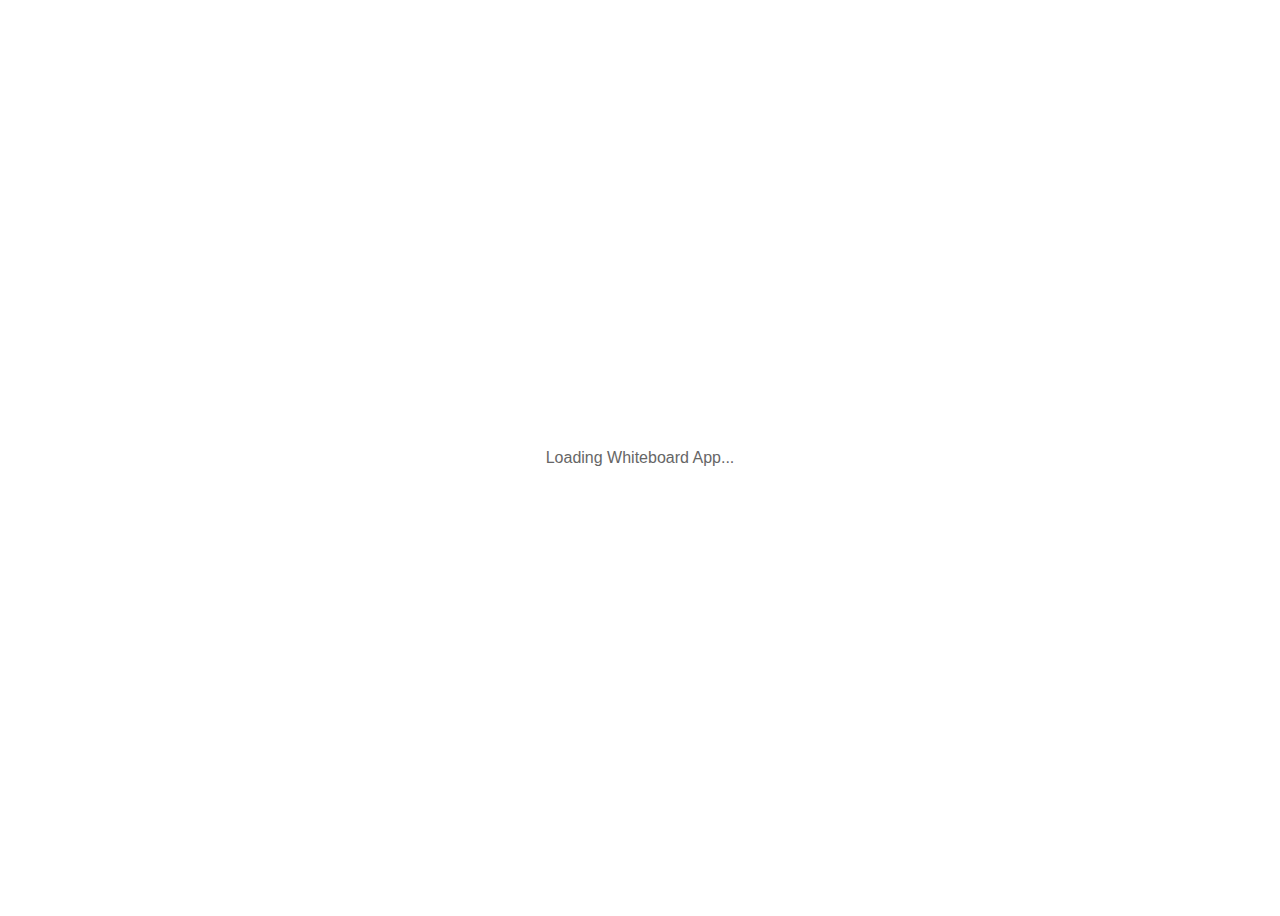
<file: public/index.html>
<!DOCTYPE html>
<html lang="en">
  <head>
    <meta charset="utf-8" />
    <meta name="viewport" content="width=device-width, initial-scale=1" />
    <meta name="theme-color" content="#000000" />
    <meta name="description" content="Interactive Whiteboard App - Draw, sketch, and create on a digital canvas" />
    <meta name="author" content="Your Name" />
    <title>Whiteboard App</title>
    <style>
      /* Loading spinner while React loads */
      .loading {
        display: flex;
        justify-content: center;
        align-items: center;
        height: 100vh;
        font-family: Arial, sans-serif;
        color: #666;
      }
    </style>
  </head>
  <body>
    <noscript>You need to enable JavaScript to run this app.</noscript>
    <div id="root">
      <div class="loading">Loading Whiteboard App...</div>
    </div>
  </body>
</html>
</file>
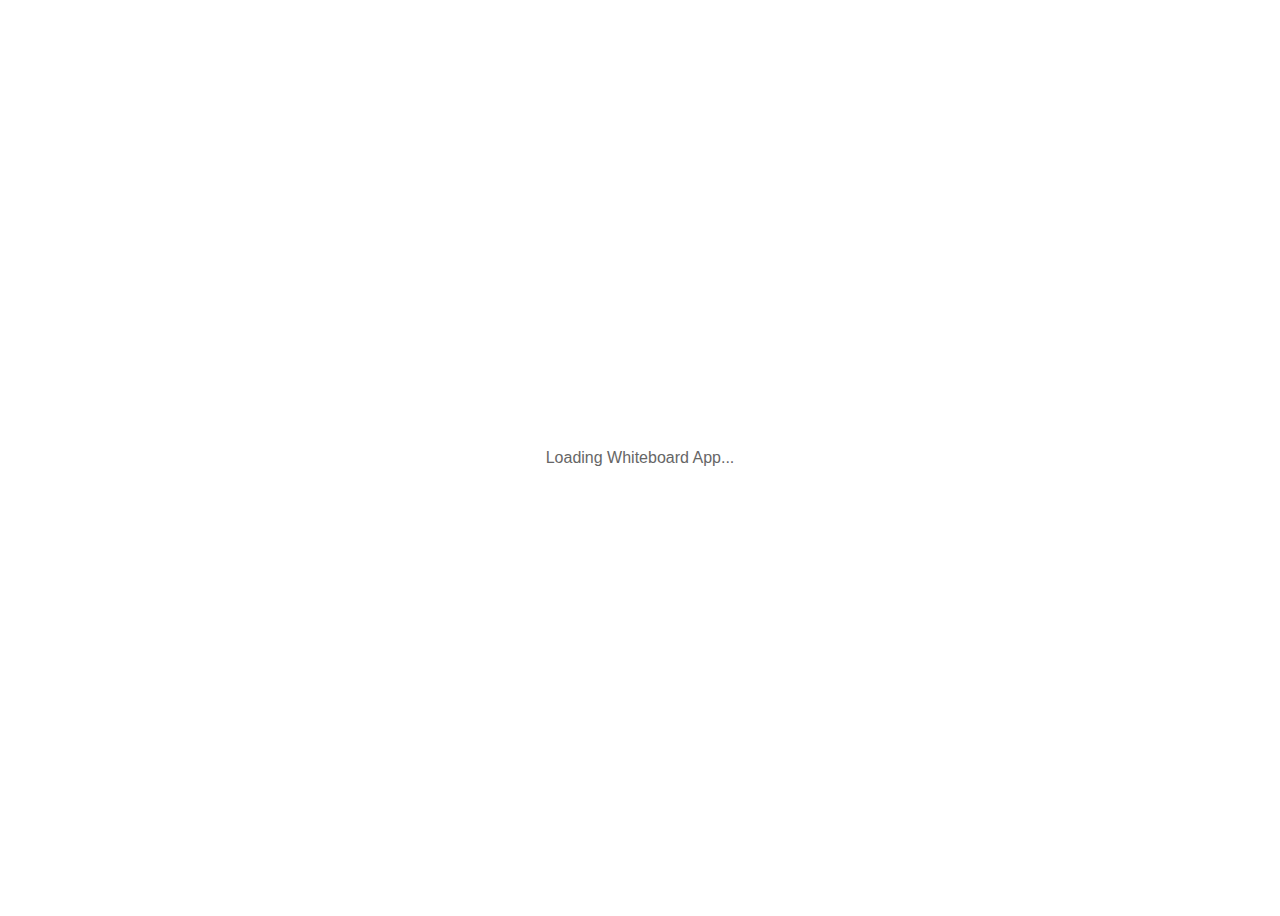
<file: index-html.html>
<!DOCTYPE html>
<html lang="en">
  <head>
    <meta charset="utf-8" />
    <meta name="viewport" content="width=device-width, initial-scale=1" />
    <meta name="theme-color" content="#000000" />
    <meta name="description" content="Interactive Whiteboard App - Draw, sketch, and create on a digital canvas" />
    <meta name="author" content="Your Name" />
    <title>Whiteboard App</title>
    <style>
      /* Loading spinner while React loads */
      .loading {
        display: flex;
        justify-content: center;
        align-items: center;
        height: 100vh;
        font-family: Arial, sans-serif;
        color: #666;
      }
    </style>
  </head>
  <body>
    <noscript>You need to enable JavaScript to run this app.</noscript>
    <div id="root">
      <div class="loading">Loading Whiteboard App...</div>
    </div>
  </body>
</html>
</file>
